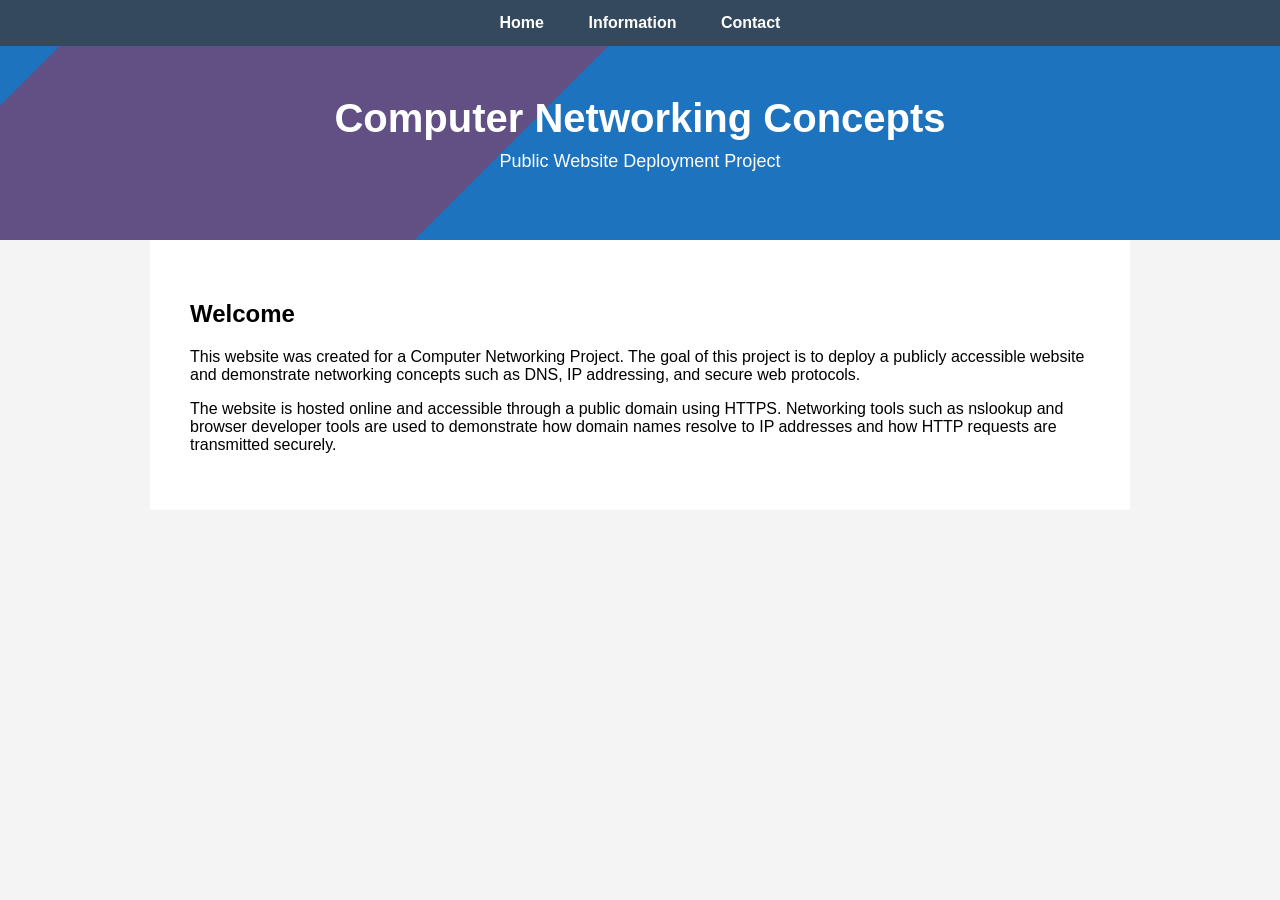
<file: index.html>
<!DOCTYPE html>
<html>
<head>
<!-- Google tag (gtag.js) -->
<script async src="https://www.googletagmanager.com/gtag/js?id=G-RLQRL6ZD23"></script>
<script>
  window.dataLayer = window.dataLayer || [];
  function gtag(){dataLayer.push(arguments);}
  gtag('js', new Date());

  gtag('config', 'G-RLQRL6ZD23');
</script>
    <title>Computer Networking Project 1</title>
    <link rel="stylesheet" href="style.css">
</head>

<body>

<nav>
    <a href="index.html">Home</a>
    <a href="networking.html">Information</a>
    <a href="contact.html">Contact</a>
</nav>

<div class="banner">
    <h1>Computer Networking Concepts</h1>
    <p>Public Website Deployment Project</p>
</div>

<div class="content">
    <h2>Welcome</h2>

    <p>
    This website was created for a Computer Networking Project.
    The goal of this project is to deploy a publicly accessible
    website and demonstrate networking concepts such as DNS,
    IP addressing, and secure web protocols.
    </p>

    <p>
    The website is hosted online and accessible through a public
    domain using HTTPS. Networking tools such as nslookup and
    browser developer tools are used to demonstrate how domain
    names resolve to IP addresses and how HTTP requests are
    transmitted securely.
    </p>

</div>

</body>
</html>
</file>
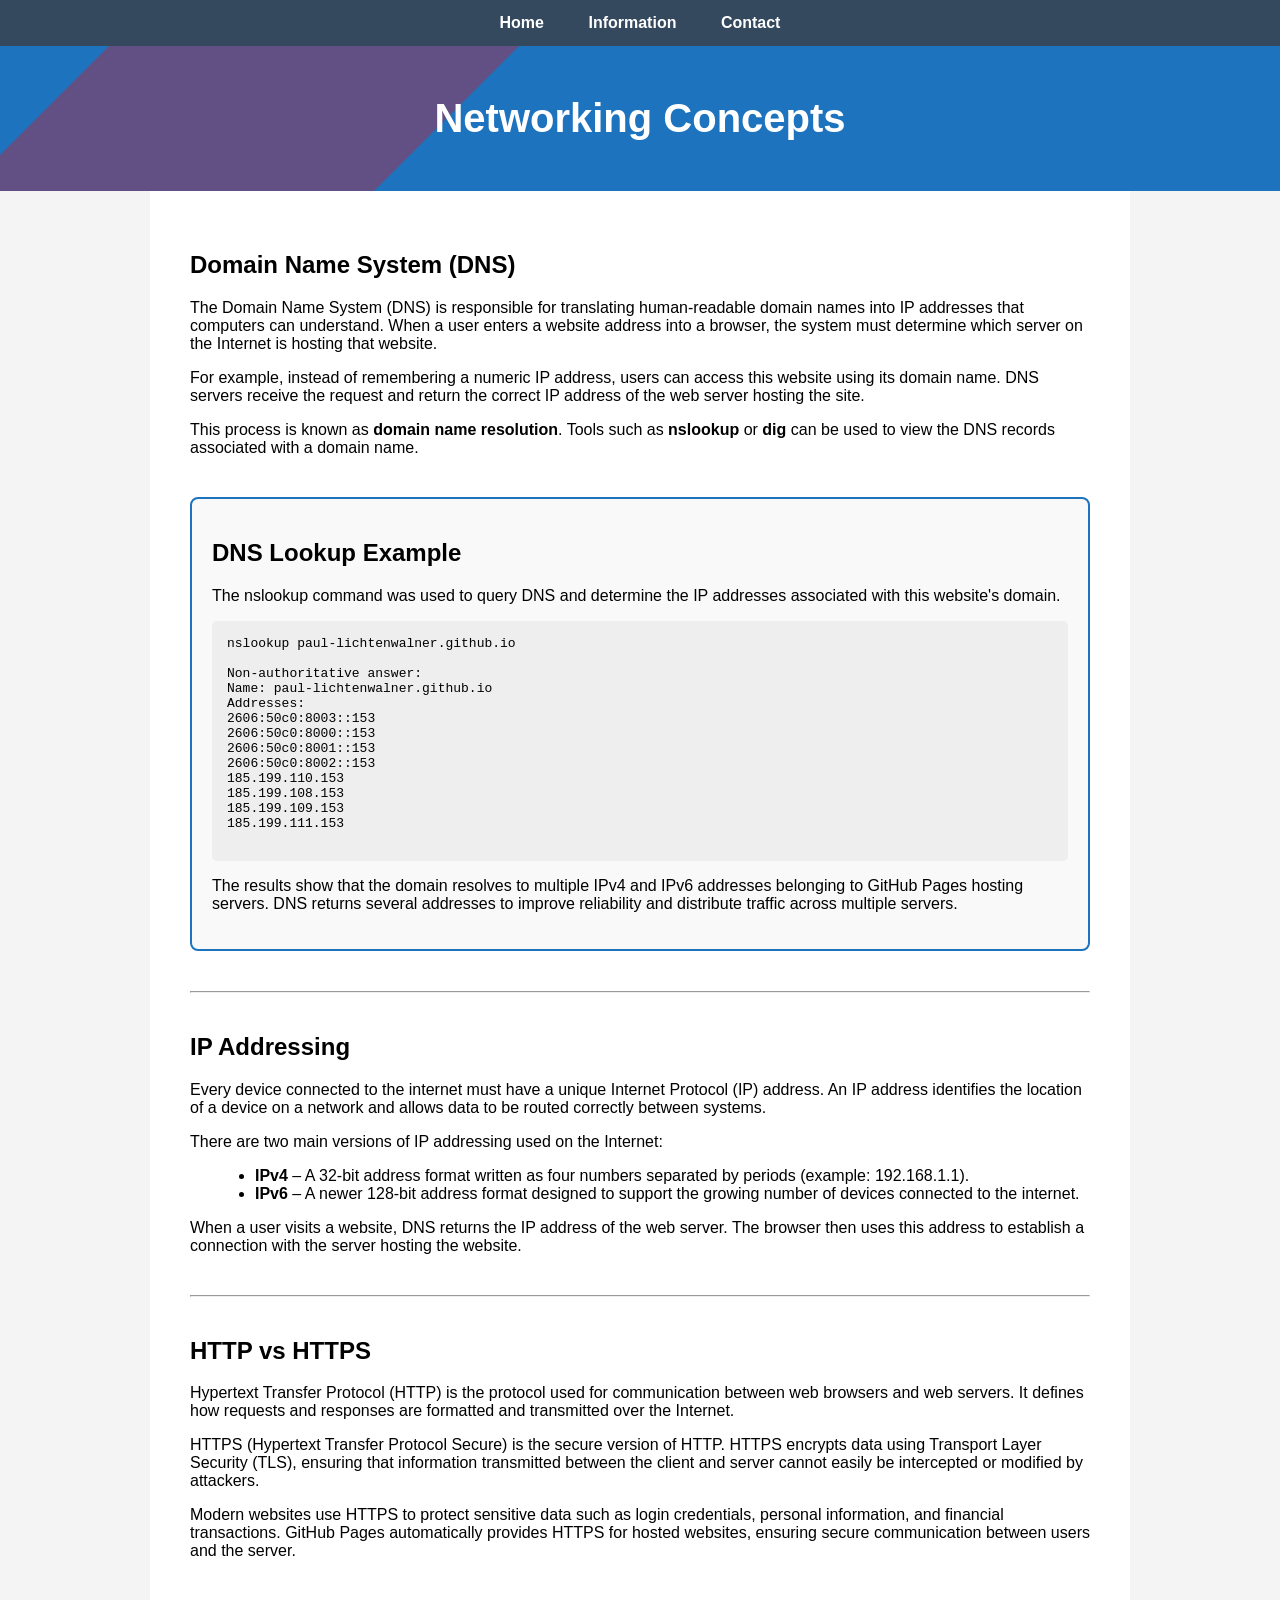
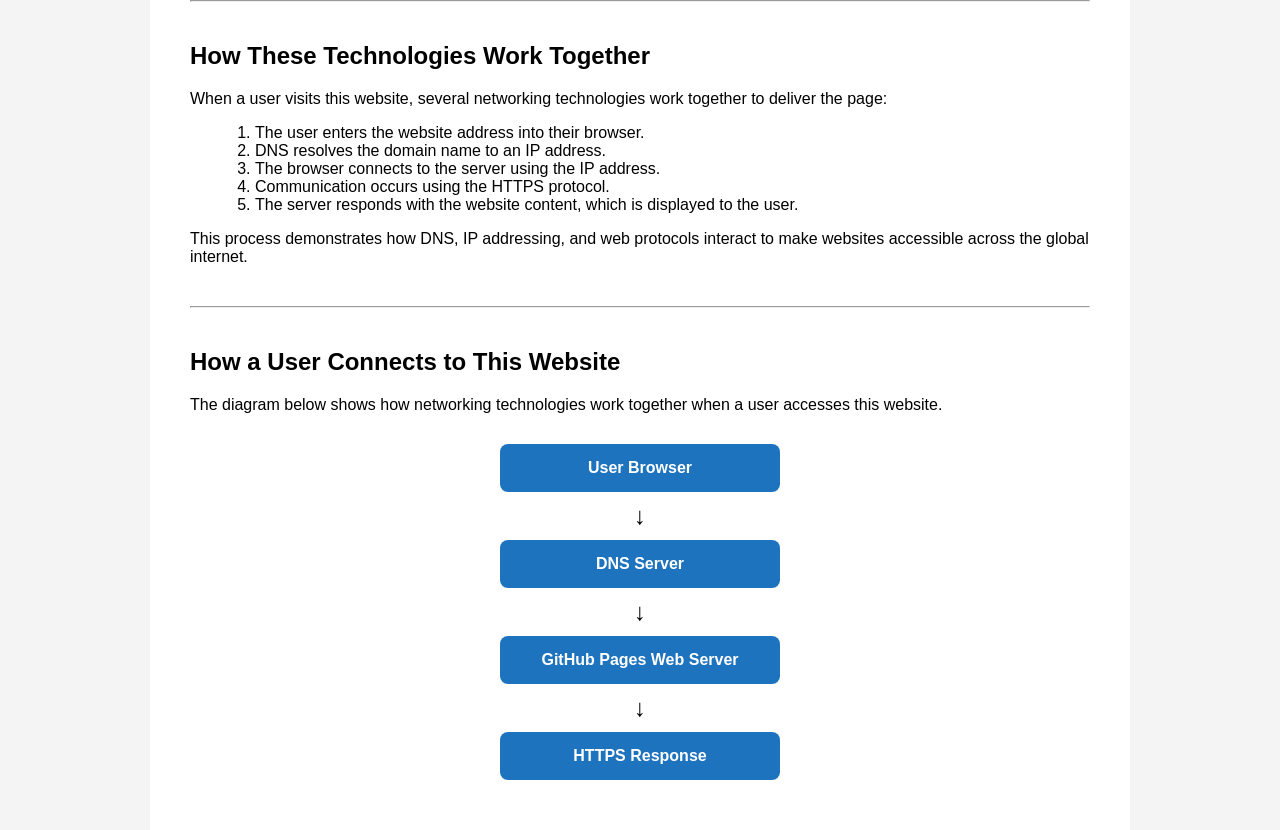
<file: networking.html>
<!DOCTYPE html>
<html>
<head>
<!-- Google tag (gtag.js) -->
<script async src="https://www.googletagmanager.com/gtag/js?id=G-RLQRL6ZD23"></script>
<script>
  window.dataLayer = window.dataLayer || [];
  function gtag(){dataLayer.push(arguments);}
  gtag('js', new Date());

  gtag('config', 'G-RLQRL6ZD23');
</script>
    <title>Networking Information</title>
    <link rel="stylesheet" href="style.css">
</head>

<body>

<nav>
    <a href="index.html">Home</a>
    <a href="networking.html">Information</a>
    <a href="contact.html">Contact</a>
</nav>

<div class="banner">
    <h1>Networking Concepts</h1>
</div>

<div class="content">

    <h2>Domain Name System (DNS)</h2>

    <p>
        The Domain Name System (DNS) is responsible for translating human-readable
        domain names into IP addresses that computers can understand. When a user
        enters a website address into a browser, the system must determine which
        server on the Internet is hosting that website.
    </p>

    <p>
        For example, instead of remembering a numeric IP address, users can access
        this website using its domain name. DNS servers receive the request and
        return the correct IP address of the web server hosting the site.
    </p>

    <p>
        This process is known as <b>domain name resolution</b>. Tools such as
        <b>nslookup</b> or <b>dig</b> can be used to view the DNS records associated
        with a domain name.
    </p>

    <!-- DNS Lookup Example Container -->
    <div class="dns-example">
        <h2>DNS Lookup Example</h2>

        <p>
            The nslookup command was used to query DNS and determine the
            IP addresses associated with this website's domain.
        </p>

        <pre>
nslookup paul-lichtenwalner.github.io

Non-authoritative answer:
Name: paul-lichtenwalner.github.io
Addresses:
2606:50c0:8003::153
2606:50c0:8000::153
2606:50c0:8001::153
2606:50c0:8002::153
185.199.110.153
185.199.108.153
185.199.109.153
185.199.111.153
        </pre>

        <p>
            The results show that the domain resolves to multiple IPv4 and IPv6
            addresses belonging to GitHub Pages hosting servers. DNS returns
            several addresses to improve reliability and distribute traffic
            across multiple servers.
        </p>
    </div>

    <hr>

    <h2>IP Addressing</h2>

    <p>
        Every device connected to the internet must have a unique Internet Protocol
        (IP) address. An IP address identifies the location of a device on a network
        and allows data to be routed correctly between systems.
    </p>

    <p>
        There are two main versions of IP addressing used on the Internet:
    </p>

    <ul>
        <li><b>IPv4</b> – A 32-bit address format written as four numbers separated by periods (example: 192.168.1.1).</li>
        <li><b>IPv6</b> – A newer 128-bit address format designed to support the growing number of devices connected to the internet.</li>
    </ul>

    <p>
        When a user visits a website, DNS returns the IP address of the web server.
        The browser then uses this address to establish a connection with the server
        hosting the website.
    </p>

    <hr>

    <h2>HTTP vs HTTPS</h2>

    <p>
        Hypertext Transfer Protocol (HTTP) is the protocol used for communication
        between web browsers and web servers. It defines how requests and responses
        are formatted and transmitted over the Internet.
    </p>

    <p>
        HTTPS (Hypertext Transfer Protocol Secure) is the secure version of HTTP.
        HTTPS encrypts data using Transport Layer Security (TLS), ensuring that
        information transmitted between the client and server cannot easily be
        intercepted or modified by attackers.
    </p>

    <p>
        Modern websites use HTTPS to protect sensitive data such as login
        credentials, personal information, and financial transactions.
        GitHub Pages automatically provides HTTPS for hosted websites,
        ensuring secure communication between users and the server.
    </p>

    <hr>

    <h2>How These Technologies Work Together</h2>

    <p>
        When a user visits this website, several networking technologies work
        together to deliver the page:
    </p>

    <ol>
        <li>The user enters the website address into their browser.</li>
        <li>DNS resolves the domain name to an IP address.</li>
        <li>The browser connects to the server using the IP address.</li>
        <li>Communication occurs using the HTTPS protocol.</li>
        <li>The server responds with the website content, which is displayed to the user.</li>
    </ol>

    <p>
        This process demonstrates how DNS, IP addressing, and web protocols interact
        to make websites accessible across the global internet.
    </p>

    <hr>

    <h2>How a User Connects to This Website</h2>

    <p>
        The diagram below shows how networking technologies work together when
        a user accesses this website.
    </p>

    <div class="network-diagram">
        <div class="node">User Browser</div>
        <div class="arrow">↓</div>
        <div class="node">DNS Server</div>
        <div class="arrow">↓</div>
        <div class="node">GitHub Pages Web Server</div>
        <div class="arrow">↓</div>
        <div class="node">HTTPS Response</div>
    </div>

</div>

</body>
</html>
</file>
<file: style.css>
body {
    margin: 0;
    font-family: Arial, Helvetica, sans-serif;
    background-color: #f4f4f4;
}

/* Banner */
.banner {
    position: relative;       /* needed for the pseudo-element */
    background-color: #1e73be;
    color: white;
    text-align: center;
    padding: 50px 20px;
    overflow: hidden;         /* ensures the slash doesn’t overflow */
}

.banner h1 {
    margin: 0;
    font-size: 40px;
    position: relative;       /* keeps text above slash */
    z-index: 2;
}

.banner p {
    margin-top: 10px;
    font-size: 18px;
    position: relative;       /* ensures paragraph is above slash */
    z-index: 2;
}

/* Diagonal red slash */
.banner::after {
    content: "";
    position: absolute;
    top: -60%;                /* shift up so it starts above the banner */
    left: -80%;               /* shift left so the slash leans toward left */
    width: 200%;              /* long enough to cross diagonally */
    height: 200%;
    background-color: rgba(255, 0, 0, 0.3); /* semi-transparent red */
    transform: rotate(-45deg); /* diagonal */
    z-index: 1;               /* behind the text */
    pointer-events: none;     /* doesn’t block clicks */
}

/* Navigation bar */
nav {
    background-color: #34495e;
    text-align: center;
}

nav a {
    display: inline-block;
    color: white;
    padding: 14px 20px;
    text-decoration: none;
    font-weight: bold;
}

nav a:hover {
    background-color: #1abc9c;
}

/* Main content */
.content {
    padding: 40px;
    max-width: 900px;
    margin: auto;
    background: white;
}

hr {
    margin: 40px 0;
}

ul, ol {
    margin-left: 25px;
}

.network-diagram {
    text-align: center;
    margin-top: 30px;
}

.node {
    background-color: #1e73be;
    color: white;
    padding: 15px;
    margin: 10px auto;
    width: 250px;
    border-radius: 8px;
    font-weight: bold;
}

.arrow {
    font-size: 24px;
}

/* DNS Example Container */
.dns-example {
    border: 2px solid #1e73be;
    padding: 20px;
    border-radius: 8px;
    margin: 40px 0;
    background-color: #f9f9f9;
}

.dns-example pre {
    background-color: #eee;
    padding: 15px;
    border-radius: 5px;
    overflow-x: auto;      /* horizontal scroll if too wide */
    white-space: pre-wrap; /* wrap long lines nicely */
    max-width: 100%;
}

/* Container for social icons */
.contact-links {
    text-align: center;       /* center the icons */
    margin-top: 20px;         /* space above the icons */
}

/* Social icons */
.contact-links .social-icon {
    width: 50px;              /* resize to a reasonable size */
    height: 50px;             /* keeps aspect ratio */
    margin: 0 15px;           /* spacing between icons */
    transition: transform 0.2s; /* smooth hover effect */
    vertical-align: middle;   /* aligns properly with text if needed */
}

.contact-links .social-icon:hover {
    transform: scale(1.1);    /* slight grow on hover */
}
</file>
